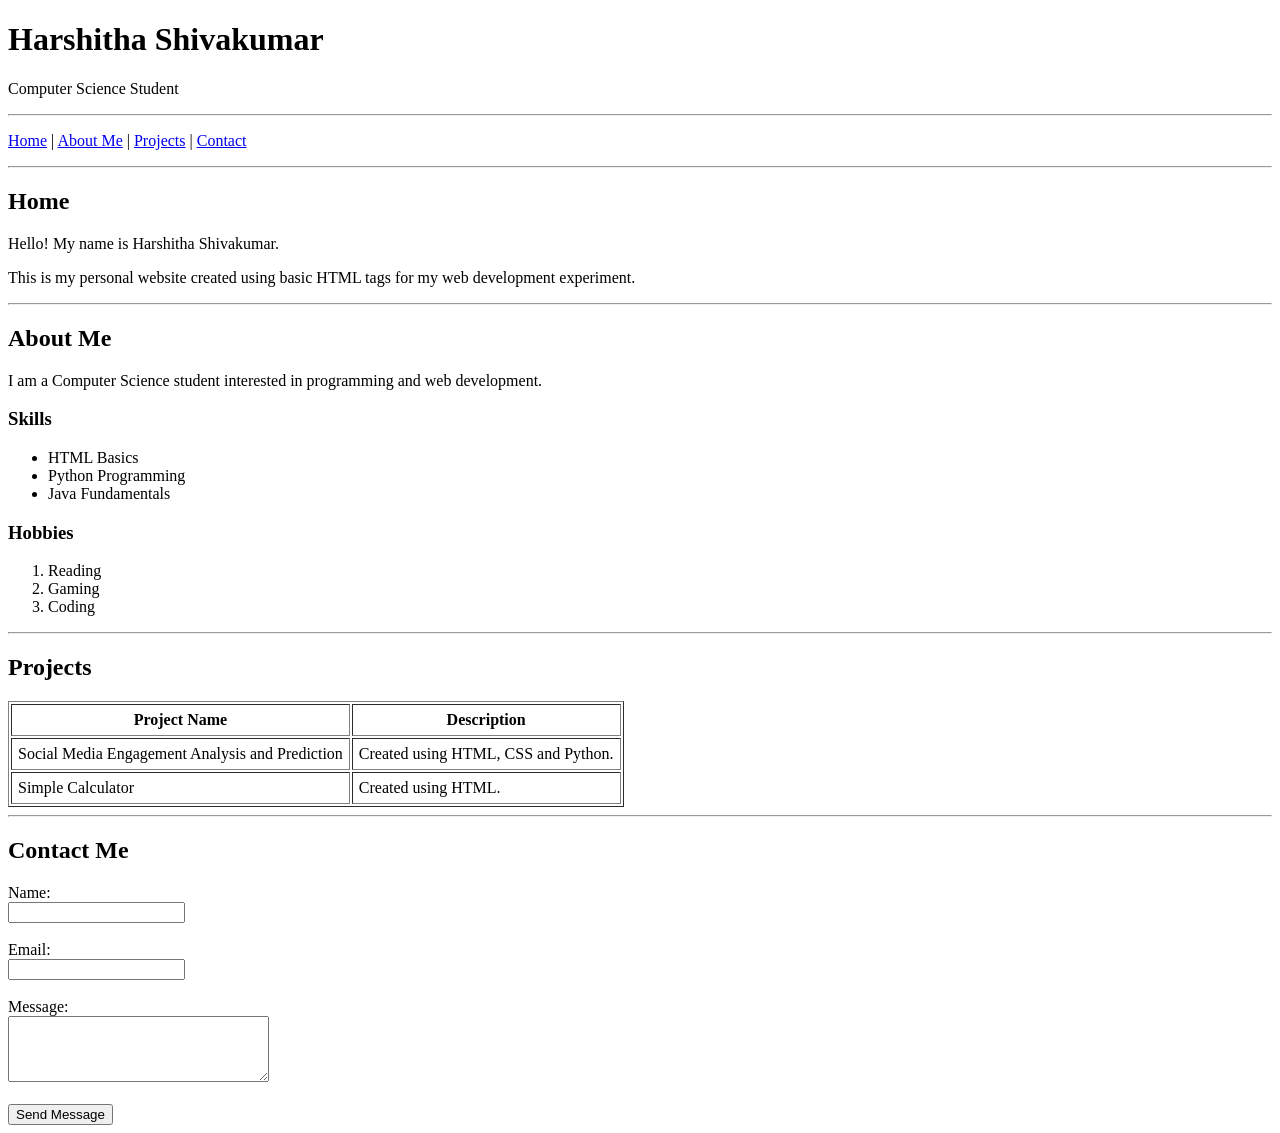
<file: ecommerce.html>
<!DOCTYPE html>
<html>
<head>
<title>Harshitha Shivakumar - Personal Website</title>

<script>
function handleSubmit(event) {
    event.preventDefault(); // Stop page refresh

    // Get values
    let name = document.getElementById("name").value;
    let email = document.getElementById("email").value;
    let message = document.getElementById("message").value;

    // Simple validation
    if (name === "" || email === "" || message === "") {
        alert("Please fill all fields!");
        return;
    }

    // Show success message
    alert("Thank you " + name + "! Your message has been sent.");

    // Clear form
    document.getElementById("contactForm").reset();
}
</script>

</head>

<body>

<h1>Harshitha Shivakumar</h1>
<p>Computer Science Student</p>

<hr>

<p>
<a href="#home">Home</a> |
<a href="#about">About Me</a> |
<a href="#projects">Projects</a> |
<a href="#contact">Contact</a>
</p>

<hr>

<h2 id="home">Home</h2>
<p>Hello! My name is Harshitha Shivakumar.</p>
<p>This is my personal website created using basic HTML tags for my web development experiment.</p>

<hr>

<h2 id="about">About Me</h2>
<p>I am a Computer Science student interested in programming and web development.</p>

<h3>Skills</h3>
<ul>
<li>HTML Basics</li>
<li>Python Programming</li>
<li>Java Fundamentals</li>
</ul>

<h3>Hobbies</h3>
<ol>
<li>Reading</li>
<li>Gaming</li>
<li>Coding</li>
</ol>

<hr>

<h2 id="projects">Projects</h2>

<table border="1" cellpadding="6">
<tr>
<th>Project Name</th>
<th>Description</th>
</tr>

<tr>
<td>Social Media Engagement Analysis and Prediction</td>
<td>Created using HTML, CSS and Python.</td>
</tr>

<tr>
<td>Simple Calculator</td>
<td>Created using HTML.</td>
</tr>
</table>

<hr>

<h2 id="contact">Contact Me</h2>

<form id="contactForm" onsubmit="handleSubmit(event)">

<label>Name:</label><br>
<input type="text" id="name"><br><br>

<label>Email:</label><br>
<input type="email" id="email"><br><br>

<label>Message:</label><br>
<textarea id="message" rows="4" cols="30"></textarea><br><br>

<input type="submit" value="Send Message">

</form>

</body>
</html>
</file>
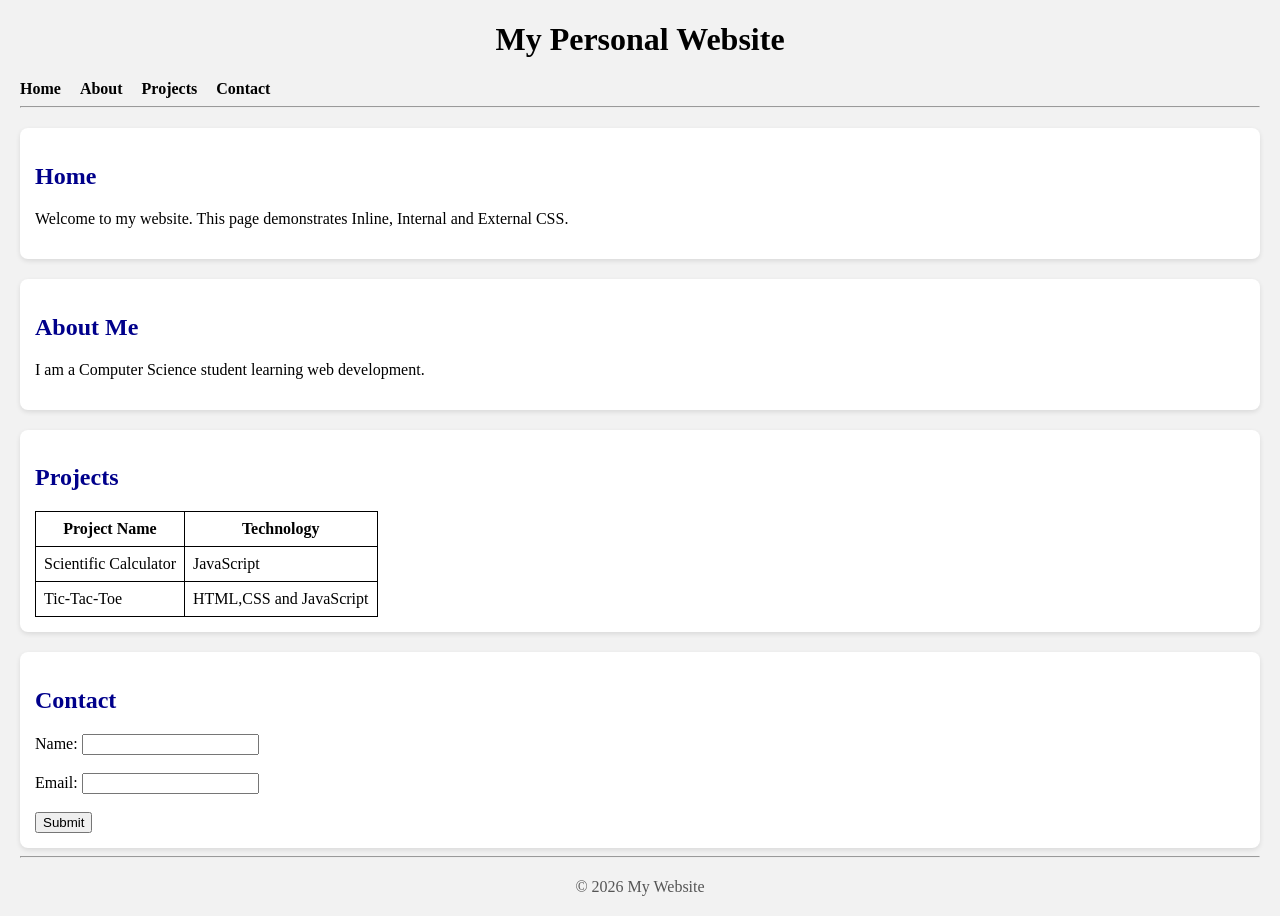
<file: exercise3.html>
<!DOCTYPE html>
<html>
<head>
<title>Personal Website</title>
<style>
h2{
color: darkblue;
}
</style>

<link rel="stylesheet" href="style.css">

</head>

<body style="background-color: #f2f2f2; font-family: Times New Roman;">

<h1 style="text-align:center;">My Personal Website</h1> <!-- Inline CSS -->

<nav>
<a href="#" style="margin-right:15px; text-decoration:none; color:black; font-weight:bold;">Home</a>
<a href="#" style="margin-right:15px; text-decoration:none; color:black; font-weight:bold;">About</a>
<a href="#" style="margin-right:15px; text-decoration:none; color:black; font-weight:bold;">Projects</a>
<a href="#" style="margin-right:15px; text-decoration:none; color:black; font-weight:bold;">Contact</a>
</nav>

<hr>

<section id="home">
<h2>Home</h2>
<p>Welcome to my website. This page demonstrates Inline, Internal and External CSS.</p>
</section>

<section id="about">
<h2>About Me</h2>
<p>I am a Computer Science student learning web development.</p>
</section>

<section id="projects">
<h2>Projects</h2>

<table style="border:1px solid black; padding:8px; border-collapse:collapse; margin-top:10px;">
<tr>
<th style="border:1px solid black; padding:8px;">Project Name</th>
<th style="border:1px solid black; padding:8px;">Technology</th>
</tr>

<tr>
<td style="border:1px solid black; padding:8px;">Scientific Calculator</td>
<td style="border:1px solid black; padding:8px;">JavaScript</td>
</tr>

<tr>
<td style="border:1px solid black; padding:8px;">Tic-Tac-Toe</td>
<td style="border:1px solid black; padding:8px;">HTML,CSS and JavaScript</td>
</tr>

</table>

</section>

<section id="contact">
<h2>Contact</h2>

<form>
Name: <input type="text"><br><br>
Email: <input type="email"><br><br>
<input type="submit" value="Submit">
</form>

</section>

<hr>

<footer style="text-align:center;">
<p>© 2026 My Website</p>
</footer>

</body>
</html>
</file>
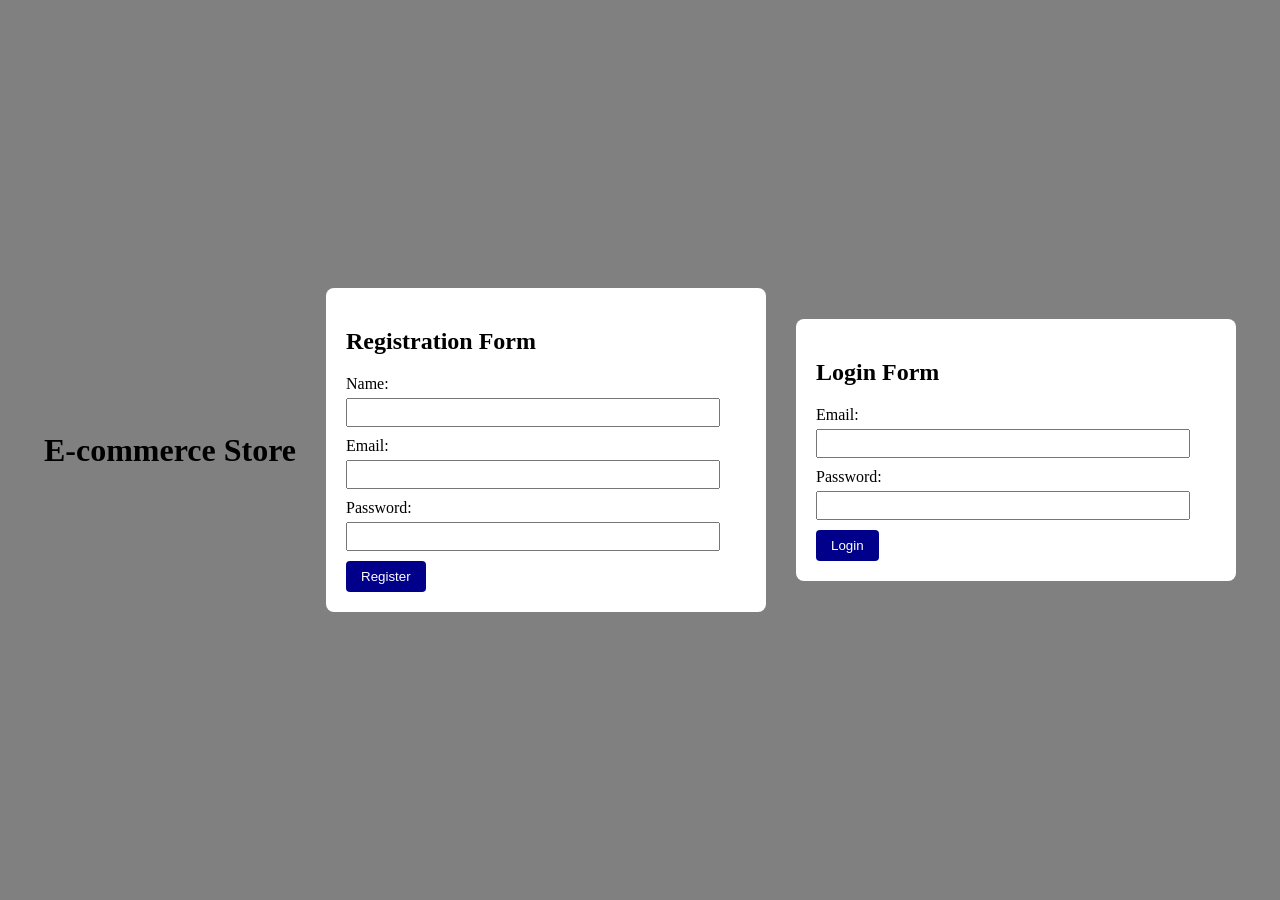
<file: exercise6.html>
<!DOCTYPE html>
<html lang="en">
<head>
<meta charset="UTF-8">
<title>Login</title>

<style>
body{
display:flex;
justify-content:center;
align-items:center;
height:100vh;
font-family: Times New Roman;
background:grey;
margin:0px;
gap:30px;
}

section{
background:white;
padding:20px;
border-radius:8px;
width:400px;
}

input{
margin-top:5px;
margin-bottom:10px;
padding:5px;
width:90%;
}

button{
background:darkblue;
color:white;
border:none;
padding:8px 15px;
cursor:pointer;
border-radius:4px;
}

button:hover{
background:navy;
}
</style>

<script>
function validateRegister(){

var name=document.getElementById("name").value;
var email=document.getElementById("email").value;
var password=document.getElementById("password").value;

if(name=="" || email=="" || password==""){
alert("All fields must be filled");
return false;
}

if(password.length<6){
alert("Password must be at least 6 characters");
return false;
}

alert("Registration Successful");
return true;
}

function validateLogin(){

var email=document.getElementById("loginEmail").value;
var password=document.getElementById("loginPassword").value;

if(email=="" || password==""){
alert("Please enter email and password");
return false;
}

alert("Login Successful");
return true;
}
</script>

</head>

<body>

<h1>E-commerce Store</h1>

<section>

<h2>Registration Form</h2>

<form onsubmit="return validateRegister()">

<label>Name:</label><br>
<input type="text" id="name"><br>

<label>Email:</label><br>
<input type="email" id="email"><br>

<label>Password:</label><br>
<input type="password" id="password"><br>

<button type="submit">Register</button>

</form>

</section>

<section>

<h2>Login Form</h2>

<form onsubmit="return validateLogin()">

<label>Email:</label><br>
<input type="email" id="loginEmail"><br>

<label>Password:</label><br>
<input type="password" id="loginPassword"><br>

<button type="submit">Login</button>

</form>

</section>

</body>
</html>
</file>
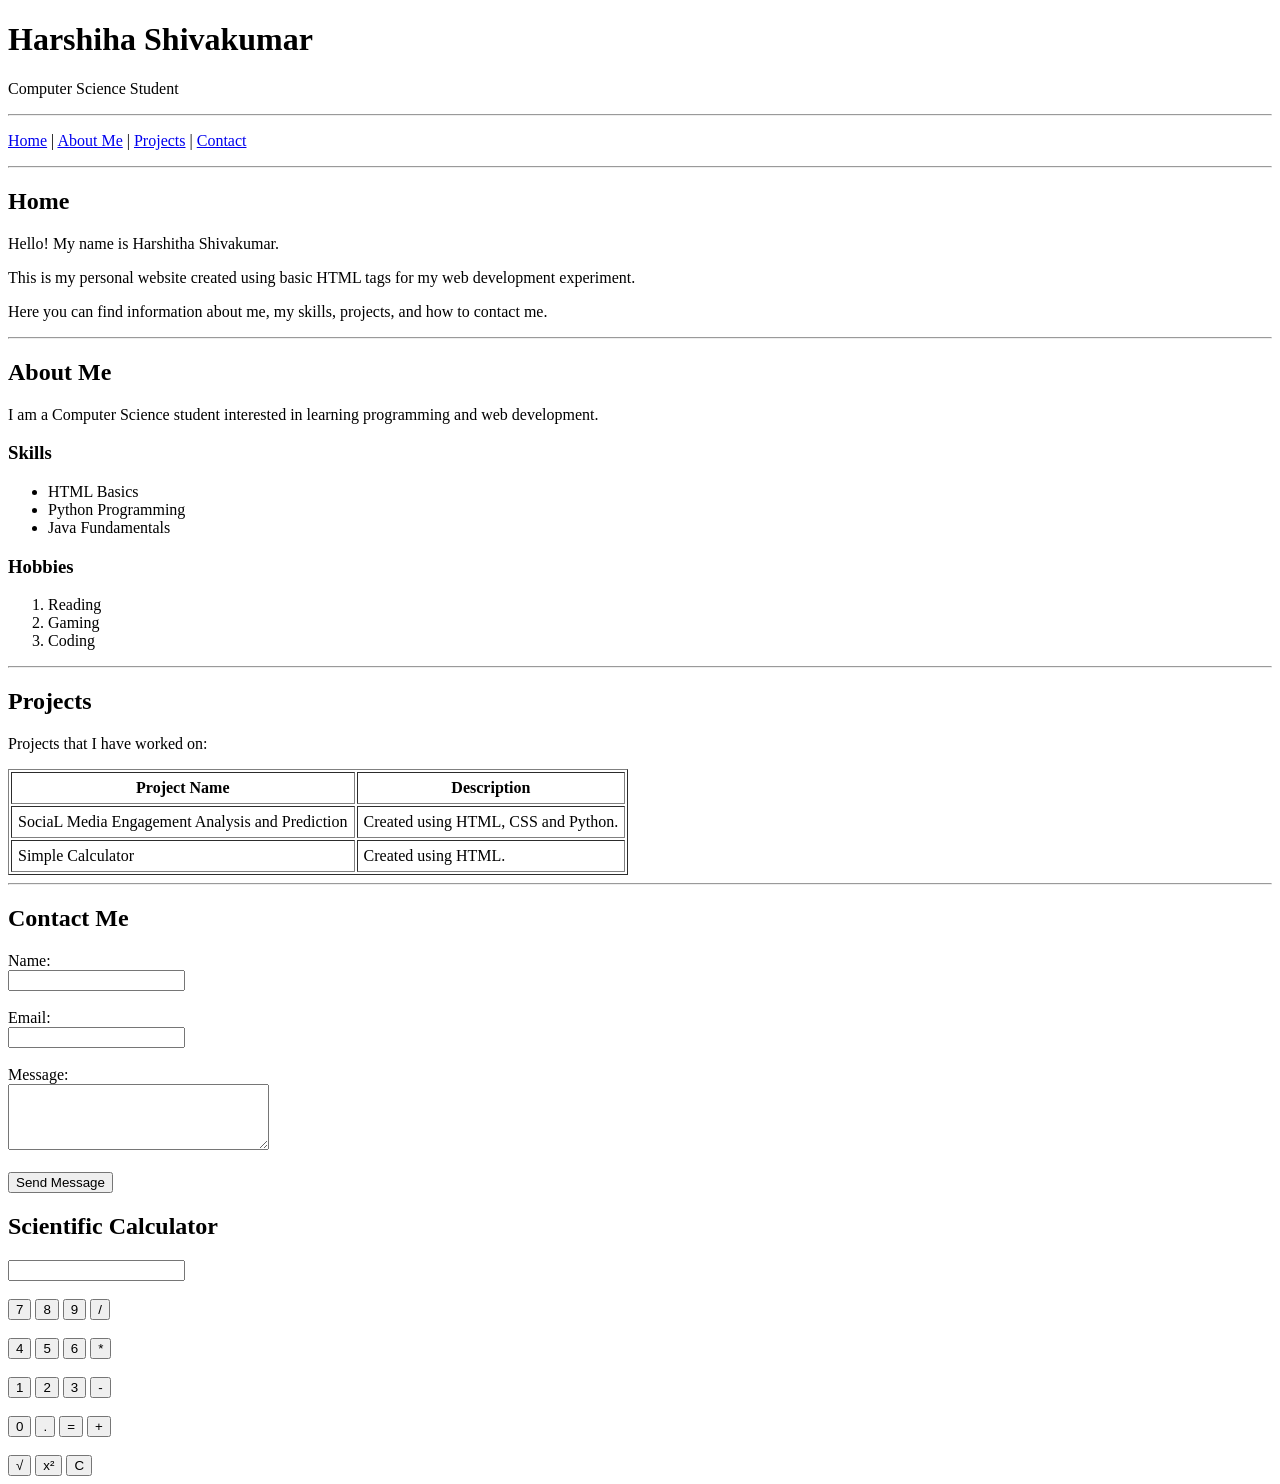
<file: portfolio.html>
<!DOCTYPE html>
<html>
<head>
<title>Harshitha Shivakumar - Personal Website</title>
</head>

<body>

<h1>Harshiha Shivakumar</h1>
<p>Computer Science Student</p>

<hr>

<!-- Navigation Menu -->
<p>
<a href="#home">Home</a> |
<a href="#about">About Me</a> |
<a href="#projects">Projects</a> |
<a href="#contact">Contact</a>
</p>

<hr>

<!-- Home Section -->
<h2 id="home">Home</h2>

<p>Hello! My name is Harshitha Shivakumar.</p>

<p>This is my personal website created using basic HTML tags for my web development experiment.</p>

<p>Here you can find information about me, my skills, projects, and how to contact me.</p>

<hr>

<!-- About Section -->
<h2 id="about">About Me</h2>

<p>I am a Computer Science student interested in learning programming and web development.</p>

<h3>Skills</h3>

<ul>
<li>HTML Basics</li>
<li>Python Programming</li>
<li>Java Fundamentals</li>
</ul>

<h3>Hobbies</h3>

<ol>
<li>Reading</li>
<li>Gaming</li>
<li>Coding</li>
</ol>

<hr>

<!-- Projects Section -->
<h2 id="projects">Projects</h2>

<p>Projects that I have worked on:</p>

<table border="1" cellpadding="6">

<tr>
<th>Project Name</th>
<th>Description</th>
</tr>

<tr>
<td>SociaL Media Engagement Analysis and Prediction </td>
<td>Created using HTML, CSS and Python.</td>
</tr>

<tr>
<td>Simple Calculator</td>
<td>Created using HTML.</td>
</tr>

</table>

<hr>

<!-- Contact Section -->
<h2 id="contact">Contact Me</h2>

<form>

<label>Name:</label><br>
<input type="text"><br><br>

<label>Email:</label><br>
<input type="email"><br><br>

<label>Message:</label><br>
<textarea rows="4" cols="30"></textarea><br><br>

<input type="submit" value="Send Message">

</form>
</div>
<!-- CALCULATOR -->
<div id="calculator" class="section">
<h2>Scientific Calculator</h2>
<input type="text" id="result"><br><br>
<button onclick="calculate('7')">7</button>
<button onclick="calculate('8')">8</button>
<button onclick="calculate('9')">9</button>
<button onclick="calculate('/')">/</button>
<br><br>
<button onclick="calculate('4')">4</button>
<button onclick="calculate('5')">5</button>
<button onclick="calculate('6')">6</button>
<button onclick="calculate('*')">*</button>
<br><br>
<button onclick="calculate('1')">1</button>
<button onclick="calculate('2')">2</button>
<button onclick="calculate('3')">3</button>
<button onclick="calculate('-')">-</button>
<br><br>
<button onclick="calculate('0')">0</button>
<button onclick="calculate('.')">.</button>
<button onclick="solve()">=</button>
<button onclick="calculate('+')">+</button>
<br><br>
<button onclick="calculate('Math.sqrt(')">√</button>
<button onclick="calculate('Math.pow(')">x²</button>
<button onclick="clearResult()">C</button>

</div>
</body>
</html>
</file>
<file: style.css>
body{
font-family:Times New Roman, sans-serif;
background:#f4f6f8;
margin:20px;
}

header{
background:#34495e;
color:white;
padding:15px;
}

nav ul{
list-style:none;
padding:0;
}

nav ul li{
display:inline;
margin-right:20px;
}

nav a{
color:white;
text-decoration:none;
font-weight:bold;
}

nav a:hover{
color:#f1c40f;
}

section{
background:white;
padding:15px;
margin-top:20px;
border-radius:8px;
box-shadow:0 2px 5px rgba(0,0,0,0.1);
}

button{
background:#3498db;
color:white;
border:none;
padding:8px 12px;
cursor:pointer;
border-radius:4px;
}

button:hover{
background:#2980b9;
}

img{
border-radius:5px;
}

footer{
text-align:center;
margin-top:20px;
color:#555;
}
</file>
